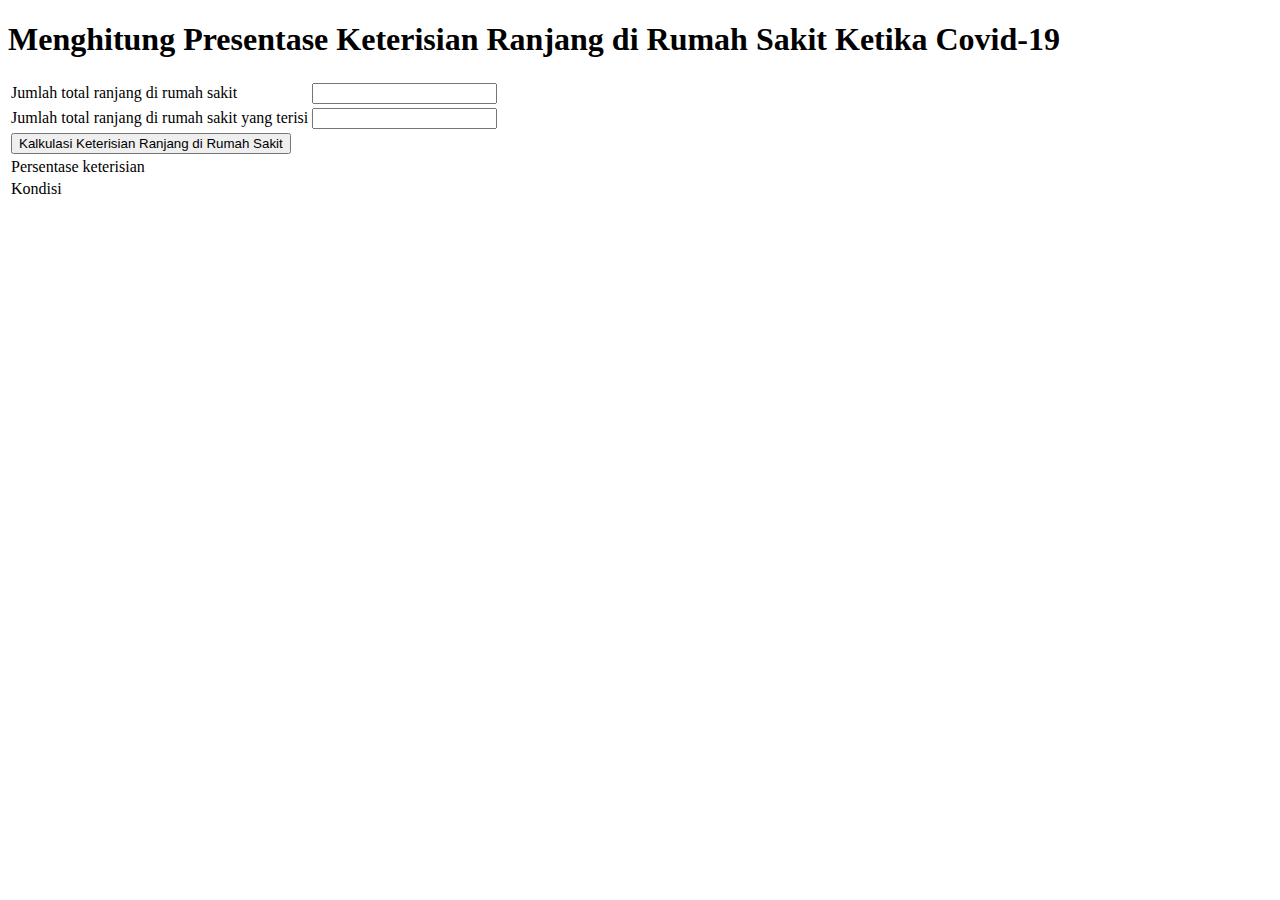
<file: 6/‌index.html>
<!DOCTYPE html>
<html>
  <head>
    <meta charset="utf-8" />
    <meta name="viewport" content="width=device-width" />
    <title>Latihan Javascript 1</title>
  </head>
  <body>
    <script>
      // Beri komentar maksud script di bawah ini ...
      function prosesPerhitungan() {
        // Console.log biasanya digunakan untuk debugging, dan berfungsi untuk menampilkan teks ke console javascript,karena setiap pesan error di javascript selalu ditapilkan di console. Dalam kasus ini kita bisa tekan f12/inspect element pada web browser project ini. lalu klik button dengan nama "Kalkulasi Keterisian Ranjang di Rumah Sakit" maka pada console akan keluar log seperti script di bawah. itu menandakan script pada function prosesPerhitungan tidak ada error dan berhasil terload dengan benar.
        console.log("Fungsi prosesPerhitungan() dipanggil");

        // Digunakan untuk mengambil suatu value dari form input yang memiliki nama id input-j.
        var j = document.getElementById("input-j").value;

        // Digunakan untuk mengambil suatu value dari form input yang memiliki nama id input-t.
        var t = document.getElementById("input-t").value;

        // Buat formula untuk menghitung persentase keterisian ranjang (ptj) !
        // Persentase keterisian ranjang = ranjang yang terisi dibagi dengan total ranjang
        var ptj = t / j;

        // menyetel atau menampilkan konten teks di element script dengan id output-ptj dengan isian data dari variabel ptj ditambah dengan teks % setelahnya.
        document.getElementById("output-ptj").textContent = ptj + " %";

        /*
  Buat formula untuk menampilkan kondisi keterisian ranjang (k)
  Jika dibawah 30%, kondisi = AMAN
  Jika 30% - 70%, kondisi = WASPADA
  Jika diatas 70%, kondisi = DARURAT
*/

        var x;
        var hitung = (document.getElementById("output-ptj").value = ptj);

        if (hitung < 0.3) {
          var x = (document.getElementById("output-k").value = "AMAN");
        } else if (hitung > 0.7) {
          var x = (document.getElementById("output-k").value = "DARURAT");
        } else {
          var x = (document.getElementById("output-k").value = "WASPADA");
        }
        var k = x;

        // menyetel atau menampilkan konten teks di element script dengan id output-k dengan isian data dari variabel k.
        document.getElementById("output-k").textContent = k;
      }
    </script>
    <h1>
      Menghitung Presentase Keterisian Ranjang di Rumah Sakit Ketika Covid-19
    </h1>
    <form>
      <table>
        <tr>
          <td>Jumlah total ranjang di rumah sakit</td>
          <td><input id="input-j" /></td>
        </tr>
        <tr>
          <td>Jumlah total ranjang di rumah sakit yang terisi</td>
          <td><input id="input-t" /></td>
        </tr>
        <tr>
          <td colspan="2">
            <input
              type="button"
              id="input-button"
              value="Kalkulasi Keterisian Ranjang di Rumah Sakit"
              onclick="prosesPerhitungan()"
            />
          </td>
        </tr>
        <tr>
          <td>Persentase keterisian</td>
          <td><p id="output-ptj"></p></td>
        </tr>
        <tr>
          <td>Kondisi</td>
          <td><p id="output-k"></p></td>
        </tr>
      </table>
    </form>
  </body>
</html>
</file>
